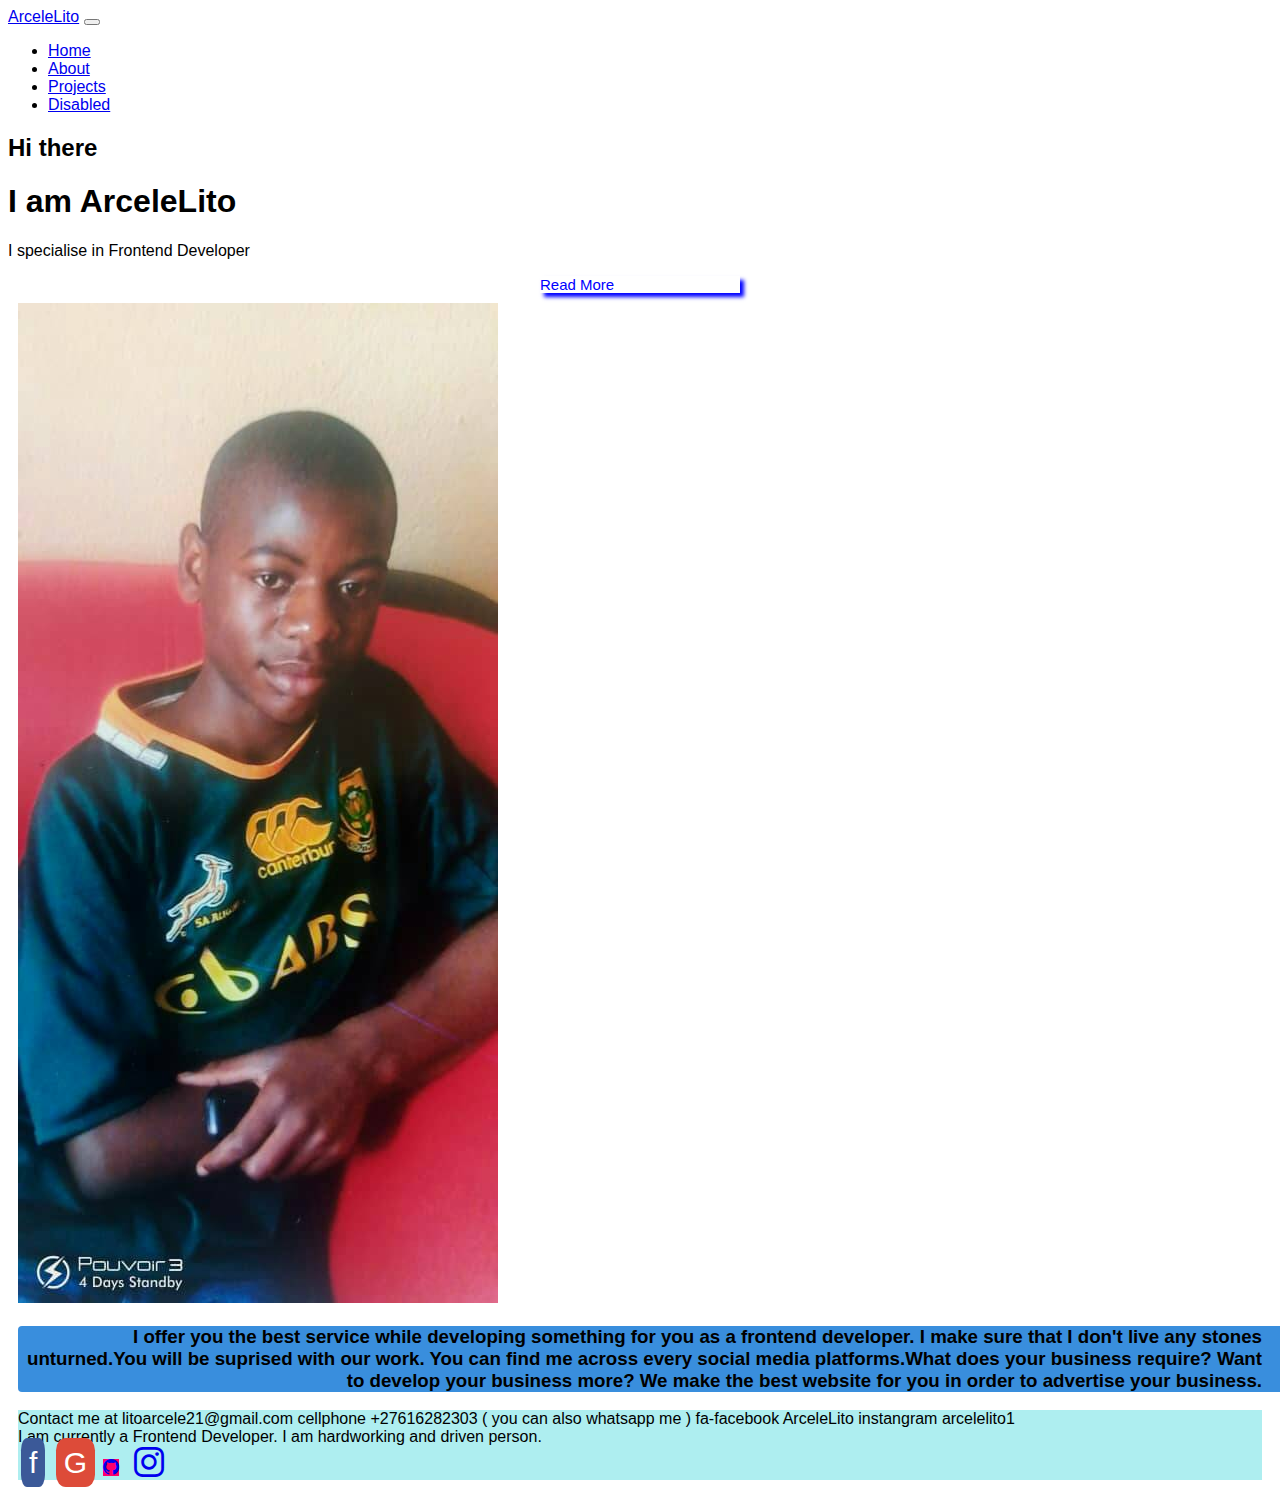
<file: index.html>
<!DOCTYPE html>
<html lang="en">
<head>
    <meta charset="UTF-8">
    <meta name="viewport" content="width=device-width, initial-scale=1.0">
    <link rel="stylesheet" href="styles.css">
    <link href="https://cdn.jsdelivr.net/npm/bootstrap@5.0.2/dist/css/bootstrap.min.css" rel="stylesheet" integrity="sha384-EVSTQN3/azprG1Anm3QDgpJLIm9Nao0Yz1ztcQTwFspd3yD65VohhpuuCOmLASjC" crossorigin="anonymous">
    <link rel="stylesheet" href="https://cdn.jsdelivr.net/npm/bootstrap-icons@1.11.3/font/bootstrap-icons.min.css">
    <script src="https://cdn.jsdelivr.net/npm/bootstrap@5.0.2/dist/js/bootstrap.bundle.min.js" integrity="sha384-MrcW6ZMFYlzcLA8Nl+NtUVF0sA7MsXsP1UyJoMp4YLEuNSfAP+JcXn/tWtIaxVXM" crossorigin="anonymous"></script>
    
    <title>Example Html,css, bootstrap</title>
</head>
<body>

    <nav class="navbar navbar-expand-lg navbar-dark ">
        <div class="container-fluid bg-primary p-1">
          <a class="navbar-brand fs-4" href="#">ArceleLito</a>
          <button class="navbar-toggler" type="button" data-bs-toggle="collapse" data-bs-target="#navbarNav" aria-controls="navbarNav" aria-expanded="false" aria-label="Toggle navigation">
            <span class="navbar-toggler-icon"></span>
          </button>
          <div class="collapse navbar-collapse" id="navbarNav">
            <ul class="navbar-nav mx-auto fs-5">
              <li class="nav-item">
                <a class="nav-link active" aria-current="page" href=".hero">Home</a>
              </li>
              <li class="nav-item">
                <a class="nav-link" href="#about">About</a>
              </li>
              <li class="nav-item">
                <a class="nav-link" href="#projects">Projects</a>
              </li>
              <li class="nav-item">
                <a class="nav-link disabled" href="#" tabindex="-1" aria-disabled="true">Disabled</a>
              </li>
            </ul>
          </div>
        </div>
      </nav>
    <!--Example html-->
    <div class="hero mx-auto bg-info text-center text-light" >
        <h2>Hi there </h2>
        <h1>I am ArceleLito</h1>
        <p>I specialise in Frontend Developer</p>
        <a><p>Read More</p></a>
    </div>
    <div class="image">
    <input type="image" src="received_1133077807528823.jpeg">
    <section class="description">
    <h3><p >I offer you the best service while developing something for you as a frontend developer. I make sure that I 
      don't live any stones unturned.You will be suprised with our work. You can find me across every social media
      platforms.What does your business require? Want to develop your business more?
      We make the best website for you in order to advertise your business.
    </p></h3></section>
    
    <div class="section">
    <section id="about">Contact me at litoarcele21@gmail.com
                    cellphone +27616282303 ( you can also whatsapp me )
                    fa-facebook ArceleLito
                    instangram arcelelito1
                    
    </section>
    <section id="projects"> 
              I am currently a Frontend Developer. I am hardworking and driven person.
    </section>

    <section><a href="#" class="fa fa-facebook">f</a>
      <a href="#" class="fa fa-google">G</a>
      <a href="#"class="fa-github" width="5px" ;height="5px";><i class="bi bi-github"></i></a>
      <a href="#" class="fa fa-instangram"><i class="bi bi-instagram"></i></a>
    </section>
    
    
    </div>
</body>
</html>
</file>
<file: styles.css>
*{
    font-family:'Franklin Gothic Medium', 'Arial Narrow', Arial, sans-serif;
transition:smooth;

 
    
}

.section{
    background-color:rgb(174, 238, 240)
    
}

a p{
    color:blue;
    font-size:15px;
   background-color:white;
   width:200px;
   margin:auto;
   box-shadow: 4px 4px 4px blue;
}
a p:hover{
    color:white;
    background:blue;
    transition:0.25em;
    box-shadow: 4px 4px 4px white;
}
h3{
  background-color: #398edd;
  width: 100%;
  font-family: Impact, Haettenschweiler, 'Arial Narrow Bold', sans-serif;
  font-style: inherit;
  padding-right: 45%;
  padding-right: 45%;
  box-sizing: content-box;
  border-radius: 4px ;
  border-color: aqua;
  box-shadow: #3B5998;
  position: right;
  text-align: right;
  text-decoration-line: initial;
  text-decoration-color: #dd4b39;

}

.image{
    width: auto;
    height: auto;
    margin: 10px 
      
}
/*image border style*/
.image{
    border-color: blue;
    border-color: blueviolet;
    border-radius: 50%;
}
.fa {
    padding: 8px;
    font-size: 30px;
    width: 30px;
    text-align: center;
    text-decoration: none;
    margin: 20px 3px;
    border-radius: 25%;
  }
  
  .fa:hover {
      opacity: 0.7;
  }
  
  .fa-facebook {
    background: #3B5998;
    color: white;
  }
  .fa-google {
    background: #dd4b39;
    color: white;
  }
  .fa-github{
    background-color: rgb(255, 0, 106);
    width: 2px;
    height: 3px;
  }
</file>
